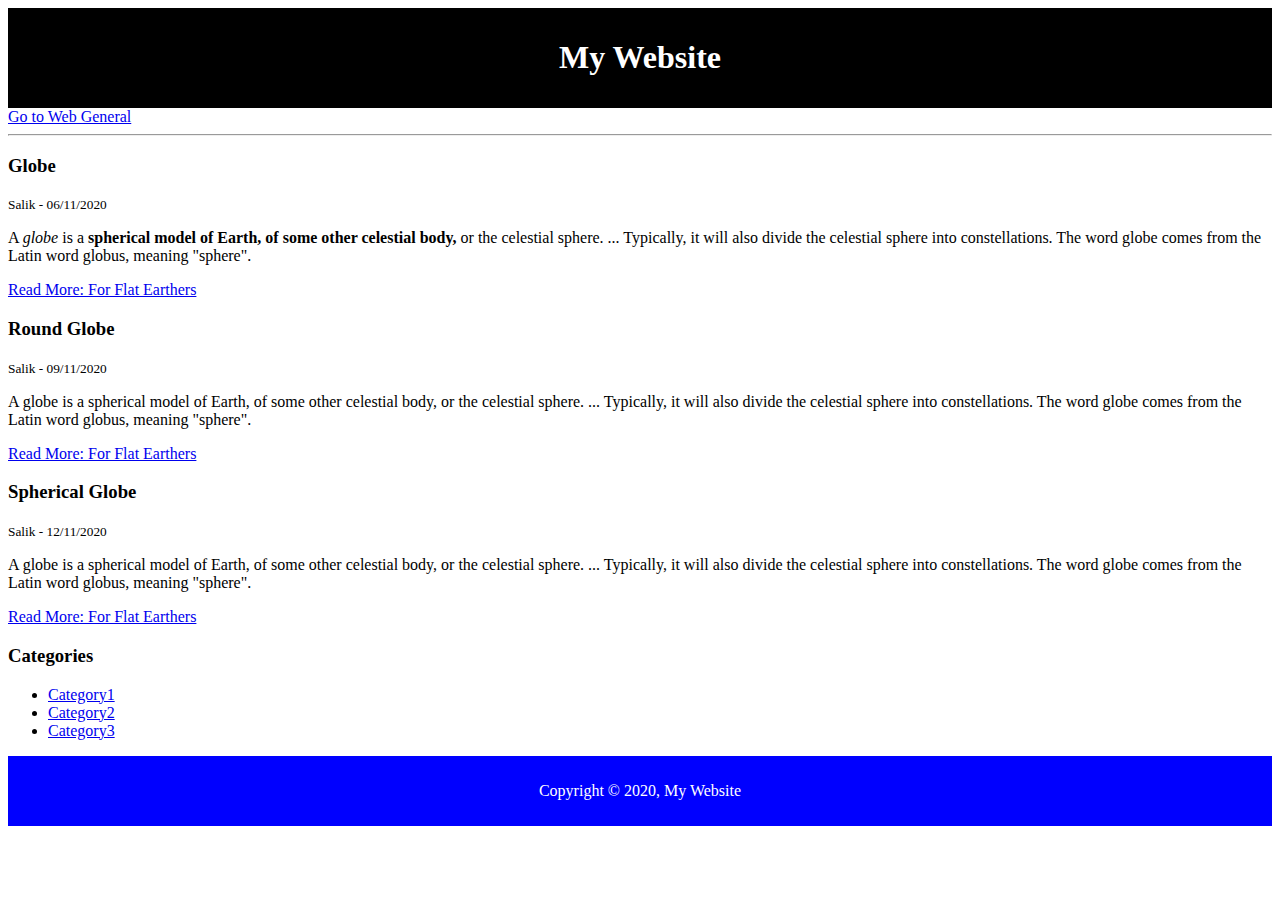
<file: Task 1/index.html>
<!DOCTYPE html>
<html>
<head>
	<title>My Blog</title>
	<meta name="description" content="Blog by Salik uddin Ahmed">
	<meta name="keywords" content="globe, flat earth, salik">
	<style type="text/css">
		#main-header{
			text-align: center;
			background-color: black;
			color:white;
			padding: 10px;
		}

		#main-footer{
			text-align: center;
			background-color: blue;
			color:white;
			padding: 10px;
		}
	</style>
</head>
<body>

	<header id="main-header">
		<h1>My Website</h1>
	</header>

	<a href="index.html">Go to Web General</a>
	<hr>
	<section>
		<article class="post">
			<h3>Globe</h3>
			<small>Salik - 06/11/2020</small>
			<p>A <em>globe</em> is a <strong>spherical model of Earth, of some other celestial body,</strong> or the celestial sphere. ... Typically, it will also divide the celestial sphere into constellations. The word globe comes from the Latin word globus, meaning "sphere".</p>
			<a href="post.html">Read More: For Flat Earthers</a>
		</article>
		<article class="post">
			<h3>Round Globe</h3>
			<small>Salik - 09/11/2020</small>
			<p>A globe is a spherical model of Earth, of some other celestial body, or the celestial sphere. ... Typically, it will also divide the celestial sphere into constellations. The word globe comes from the Latin word globus, meaning "sphere".</p>
			<a href="post.html">Read More: For Flat Earthers</a>
		</article>
		<article class="post">
			<h3>Spherical Globe</h3>
			<small>Salik - 12/11/2020</small>
			<p>A globe is a spherical model of Earth, of some other celestial body, or the celestial sphere. ... Typically, it will also divide the celestial sphere into constellations. The word globe comes from the Latin word globus, meaning "sphere".</p>
			<a href="post.html">Read More: For Flat Earthers</a>
		</article>
	</section>
	<aside>
		<h3>Categories</h3>
		<nav>
		<ul>
			<li><a href="#">Category1</a></li>
			<li><a href="#">Category2</a></li>
			<li><a href="#">Category3</a></li>
		</ul>
		</nav>
	</aside>
	<footer id="main-footer">
		<p>Copyright &copy; 2020, My Website</p>
	</footer>
</body>
</html>
</file>
